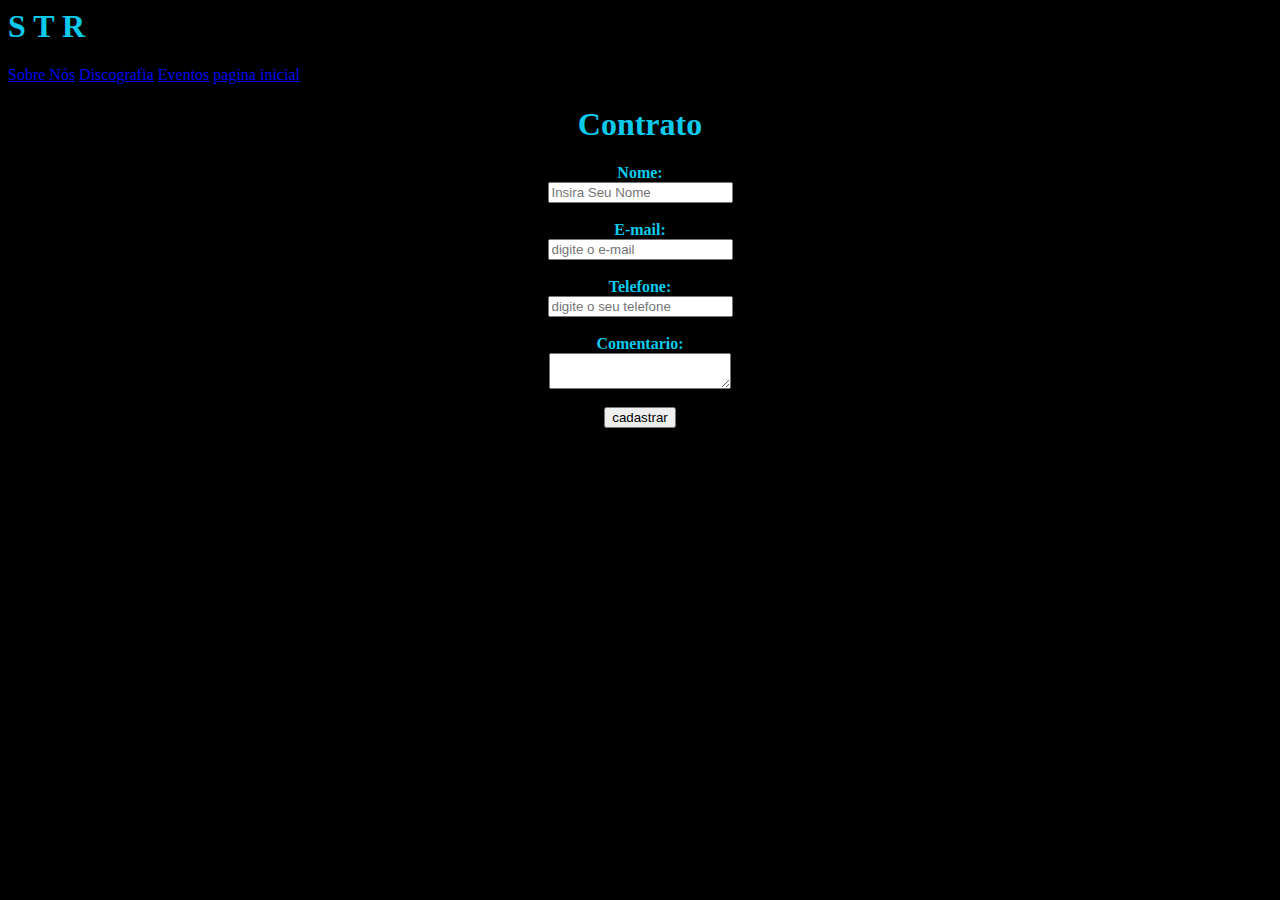
<file: contrato.html>
<header>
    <h1>S T R</h1>
    <nav>
        <a href="sobre.html">Sobre Nós</a>
        <a href="discografia.html">Discografia</a>
        <a href="eventos.html">Eventos</a>
        <a href="index.html">pagina inicial</a>
    </nav>
</header>
<html lang="en">
<head>
    <meta charset="UTF-8">
    <meta name="viewport" content="width=device-width, initial-scale=1.0">
    <title>contrato</title>
</head>
<style>
    body {
        background-color: black;
        color: #0ccaec;
    }
.button {
    background-color: #0ccaec;
}
</style>
<body>
    <center>
    <form action="" method="">
        <div class="contrato"></div>
        <h1>Contrato</h1>
    <form 
    <label for="nome"><strong>Nome:</strong></label><br>
    <input type="text" id="nome" placeholder="Insira Seu Nome" required/>
    <br>
    <br>
    <label for="info"><strong>E-mail:</strong></label><br>
    <input type="text" id="nome" placeholder="digite o e-mail" required/>
    <br>
    <br>
    <label for="info"><strong>Telefone:</strong></label><br>
    <input type="text" id="numero" placeholder="digite o seu telefone" required/>
    <br>
    <br>
    <label for="info"><strong>Comentario:</strong></label><br>
    <textarea id="info"></textarea>
    <br>
    <br>
    <div class="button>
    <label for="info"><strong></strong>
        <button type="submit">cadastrar</button>
    </div>
    </center>
</body>
</html>
</file>
